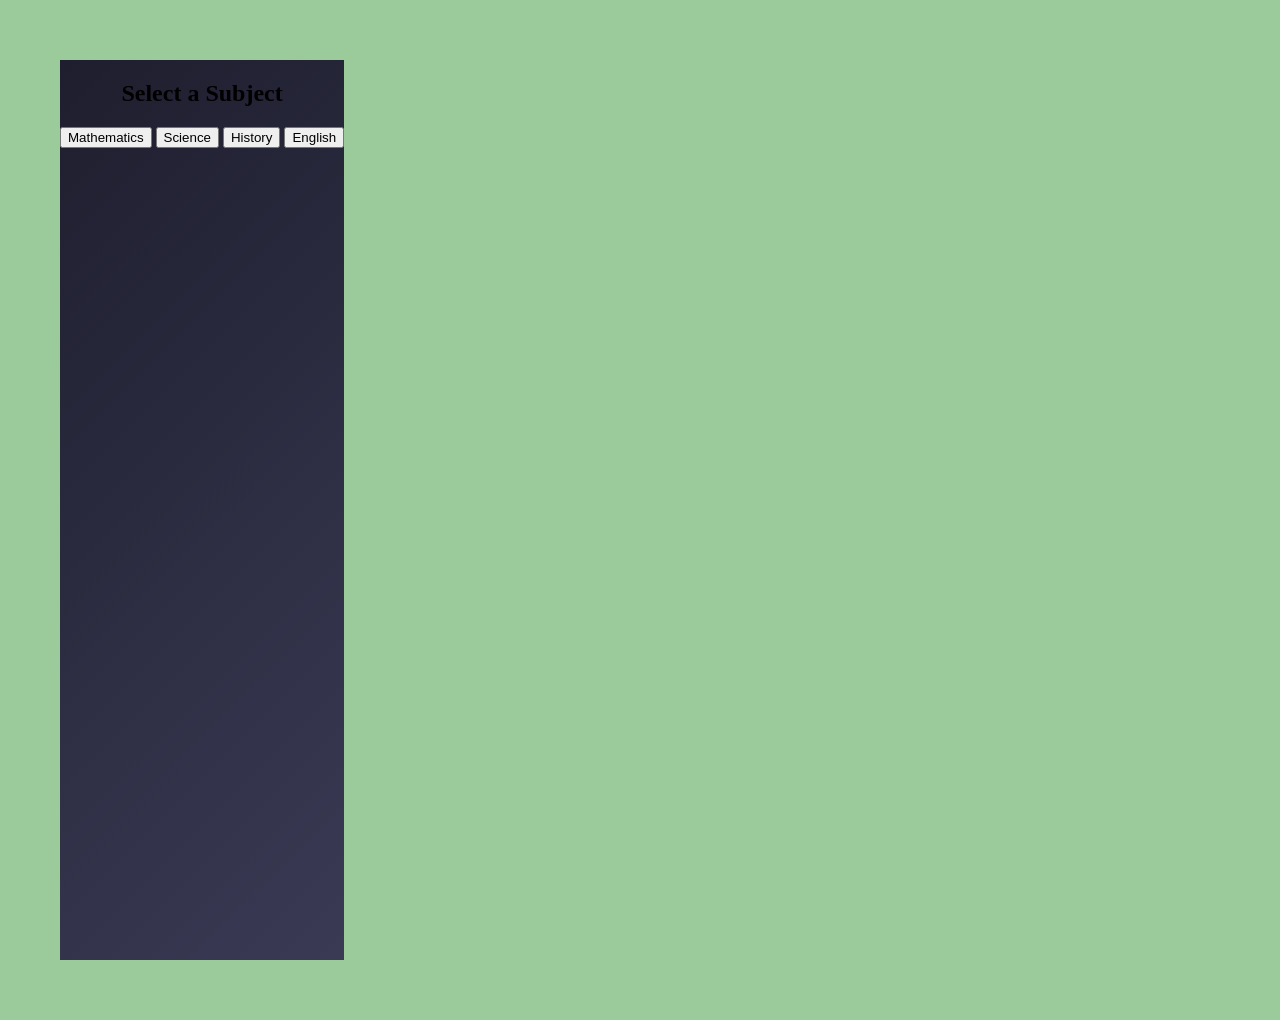
<file: oldexam1.html>
<!DOCTYPE html>
<html lang="en">
<head>
    <meta charset="UTF-8">
    <meta name="viewport" content="width=device-width, initial-scale=1.0">
    <title>Old Exams</title>
    <link rel="stylesheet" href="style.css">
</head>
<body>

    <h2>Select a Subject</h2>
    <div id="subjectList">
        <button class="subject-btn" data-subject="math">Mathematics</button>
        <button class="subject-btn" data-subject="science">Science</button>
        <button class="subject-btn" data-subject="history">History</button>
        <button class="subject-btn" data-subject="english">English</button>
    </div>

    <script>
        document.querySelectorAll('.subject-btn').forEach(button => {
            button.addEventListener('click', function() {
                let subject = this.getAttribute('data-subject');
                sessionStorage.setItem('selectedSubject', subject);
                window.location.href = "subject.html";
            });
        });
    </script>

</body>
</html>
</file>
<file: style.css>
html {
    scroll-behavior: smooth;
}

:root{
    text-align:center;
    display:flex;
    margin:60px;
    min-height:100vh;
    background-color: #9bcb9a;
    font-family:'Times New Roman', Times, serif;
}

/* Navigation Styles (Unchanged) */
.navigation{
    position: absolute;
    top: 0%;
    left: 50%;
    transform: translate(-50%,50%);
    width:300px;
    height:100px;
    background-color:#4b0688;
    border-radius:10px;
}
.navigation ul{
    display:flex;
    width:350px;
    transition: all 0.3s ease;
}
.navigation ul li{
    position:relative;
    list-style:none;
    width:70px;
    height:70px;
    z-index:1;
}
.navigation ul li a{
    position:relative;
    display:flex;
    justify-content: center;
    align-items: center;
    flex-direction: column;
    width:100%;
    text-align: center;
    font-weight: 500;
    transition: all 0.3s ease;
}
.navigation ul li a .icon{
    position:relative;
    display:block;
    line-height:75px;
    font-size: 1.5em;
    text-align: center;
    transition:.5s;
    transition: transform 0.5s ease, color 0.5s ease;
    color:#fff;
}
.navigation ul li.active a .icon{
    transform: translateY(-60px);
}
.navigation ul li a .text{
    position:absolute;
    color:#fff;
    font-weight:400;
    font-size:0.75rem;
    letter-spacing:0.05rem;
    transition: opacity 0.5s ease, transform 0.5s ease;
    opacity:0.3;
    transform:translateY(22px);
}
.navigation ul li.active a .text{
    opacity:1;
    transform:translateY(-5px);
}
.indicator{
    position:absolute;
    top: -50%;
    width: 60px;
    height: 60px;
    background-color: #0097e6;
    border-radius:50%;
    border:6px solid #d2dae2;
    transition: transform 0.5s ease, background-color 0.3s ease;
}

.indicator::before{
    content: '';
    position:absolute;
    top: 50%;
    left:-22px;
    width: 20px;
    height: 20px;
    background: transparent;
    border-top-right-radius: 30px;
    box-shadow:1px -10px 0 0 #d2dae2;
}
.indicator::after{
    content: '';
    position:absolute;
    top: 50%;
    right:-22px;
    width: 20px;
    height: 20px;
    background: transparent;
    border-top-left-radius: 30px;
    box-shadow:-1px -10px 0 0 #d2dae2;
}
.navigation ul li:nth-child(1).active~.indicator{
    transform: translateX(calc(70px*0));
}
.navigation ul li:nth-child(2).active~.indicator{
    transform: translateX(calc(70px*1));
}
.navigation ul li:nth-child(3).active~.indicator{
    transform: translateX(calc(70px*2));
}
@media screen and (max-width: 600px) {
    .navigation {
        width: 95vw; /* Wider navigation */
    }

    .navigation ul li {
        width: 60px; /* Smaller items */
    }

    .indicator {
        width: 40px;
        height: 40px;
    }
}
body {
    background: linear-gradient(135deg, #1e1e2e, #3a3a55);
    margin: 0;
    display: flex;
    flex-direction: column;
    justify-content: flex-start;
    align-items: center;
    height: 100vh;
    overflow-x: hidden;
    transition: background-color 0.5s ease, all 0.3s ease;
}

.shadow-container {
    margin-top: 100px; /* Push text below navigation */
    perspective: 1000px;
    white-space: nowrap;  
    width: 100vw; 
    text-align: center;
    transition: transform 0.5s ease;
}

.shadow-text {
    font-size: 30px;
    font-family: 'Times New Roman', Times, serif;
    color: #fff;
    letter-spacing: 5px;
    animation: shadowExpand 2s infinite alternate;
    display: inline-block;
    transform-style: preserve-3d;
    position: fixed;
    top: 20px; /* Distance from the top of the viewport */
    left: 50%; /* Center the text horizontally */
    transform: translateX(-50%); /* Adjust for exact centering */
    transition: text-shadow 0.5s ease;
}

/* Moves text left to right */
@keyframes moveText {
    0% {
        transform: translateX(-20%);
    }
    100% {
        transform: translateX(30%);
    }
}
@keyframes shadowExpand {
    0% {
        text-shadow: 0 0 5px #ff0;
    }
    100% {
        text-shadow: 0 0 20px #ff0, 0 0 30px #ff0, 0 0 40px #ff0;
    }
}
@media screen and (max-width: 768px) {
    .shadow-text {
        font-size: 4vw;
        letter-spacing: 3px;
    }
}

@media screen and (max-width: 480px) {
    .shadow-text {
        font-size: 3.5vw;
    }
}

/* Home Section: Text Left, Image Right */
.home-section {
    display: flex;
    align-items: center; /* Vertically center text and image */
    justify-content: space-between; /* Text on left, image on right */
    padding: 50px;
    gap: 60px; /* Space between text and image */
    max-width: 1080px; /* Max width for layout */
    width: 100%; /* Responsive width */
    border-radius: 10px;
    backdrop-filter: blur(100px); /* Elegant blur effect */
    box-shadow: 0 8px 20px rgba(0, 0, 255, 0.5); /* Fancy glow shadow */
    margin: 80px; /* Centering the section */
    transition: all 0.5s ease;
}

/* Text Styling */
.text-content {
    color: white;
    font-size: 22px;
    font-weight: 500;
    line-height: 1.8;
    max-width: 500px; /* Restrict text width */
    text-shadow: 2px 2px 10px rgba(0, 0, 255, 0.5); /* Fancy text glow effect */
    transition: all 0.3s ease;
}

/* Image Box */
.image-box {
 position: relative;
    overflow: hidden;
    border-radius: 20px;
    box-shadow: 0 10px 30px rgba(0, 0, 255, 0.4);
    transition: transform 0.4s ease-in-out, box-shadow 0.4s ease-in-out;
}

/* Image Styling */
.image-box img {
    width: 100%;
    max-width: 400px;
    border-radius: 20px;
    transition: transform 0.4s ease-in-out, filter 0.2s ease-in-out;
}

/* Hover Effects */
.image-box:hover {
    transform: scale(1.05);
    box-shadow: 0 20px 40px rgba(0, 0, 255, 0.6);
    
}

.image-box:hover img {
    transform: scale(1.1);
    filter: brightness(1.2);
}

/* Responsive Design */
@media (max-width: 1024px) {
    .home-section {
        flex-direction: column; /* Stack on tablets */
        text-align: center;
        padding: 40px;
    }

    .image-box img {
        max-width: 350px; /* Smaller image */
    }
}

@media (max-width: 768px) {
    .home-section {
        flex-direction: column; /* Stack on mobile */
        text-align: center;
        padding: 30px;
    }

    .image-box img {
        max-width: 300px; /* Smaller image */
    }
}

/* Main Container for Video and Text */
.image-college {
    display: flex;
    align-items: center;
    justify-content: center;
    gap: 20px; /* Space between video and text */
    margin: 50px 0;
    padding: 20px;
    max-width: 1200px;
    margin-left: auto;
    margin-right: auto;
    box-shadow: 0px 4px 10px rgba(0, 0, 0, 0.2);
    border-radius: 10px;
    background-color: #f8f8f8;
}

/* Video Container */
.video-container {
    max-width: 500px;
    overflow: hidden;
    border-radius: 10px;
}

/* Video Styling */
.college-video {
    width: 100%;
    height: auto;
    border-radius: 10px;
    object-fit: cover; /* Ensures the video covers the container without stretching */
}

/* Text Container */
.text-container {
    flex: 1;
    padding: 20px;
    display: flex;
    justify-content: center;
    align-items: center;
    text-align: center;
}

/* Text Styling */
.text-container h2 {
    font-size: 32px;
    font-weight: 700;
    color: #4b0688; /* Deep purple color */
    text-transform: uppercase;
    letter-spacing: 2px;
    margin: 0;
}

/* Responsive Design for Smaller Screens */
@media (max-width: 768px) {
    .image-college {
        flex-direction: column; /* Stack the video and text on smaller screens */
        text-align: center;
    }

    .college-video {
        max-width: 100%; /* Make the video fill its container on smaller screens */
    }

    .text-container h2 {
        font-size: 28px; /* Adjust text size for smaller screens */
    }
}

/* Image Container */
.image-container {
    display: flex;
    justify-content: space-around;
    gap: 10px;
    flex-wrap: wrap;  /* Make sure images wrap on smaller screens */
}

/* Image Styling */
.clickable-image {
    width: 100%;  /* Make images responsive */
    max-width: 200px; /* Maximum width */
    height: auto;
    cursor: pointer; /* Cursor as pointer on hover */
    transition: transform 0.3s ease-in-out; /* Smooth hover effect */
}

/* Hover Effect */
.clickable-image:hover {
    transform: scale(1.1);  /* Slight zoom effect on hover */
}

/* Login Block */
.login-block {
    display: none;
    position: fixed;
    top: 50%;
    left: 50%;
    transform: translate(-50%, -50%);
    background-color: white;
    padding: 20px;
    border-radius: 10px;
    box-shadow: 0px 0px 10px rgba(0, 0, 0, 0.1);
    transition: all 0.3s ease-in-out;
}
.role-btn, .close-btn {
    display: block;
    margin: 10px auto;
    padding: 8px 15px;
    cursor: pointer;
}
#errorMsg {
    color: red;
}
</file>
